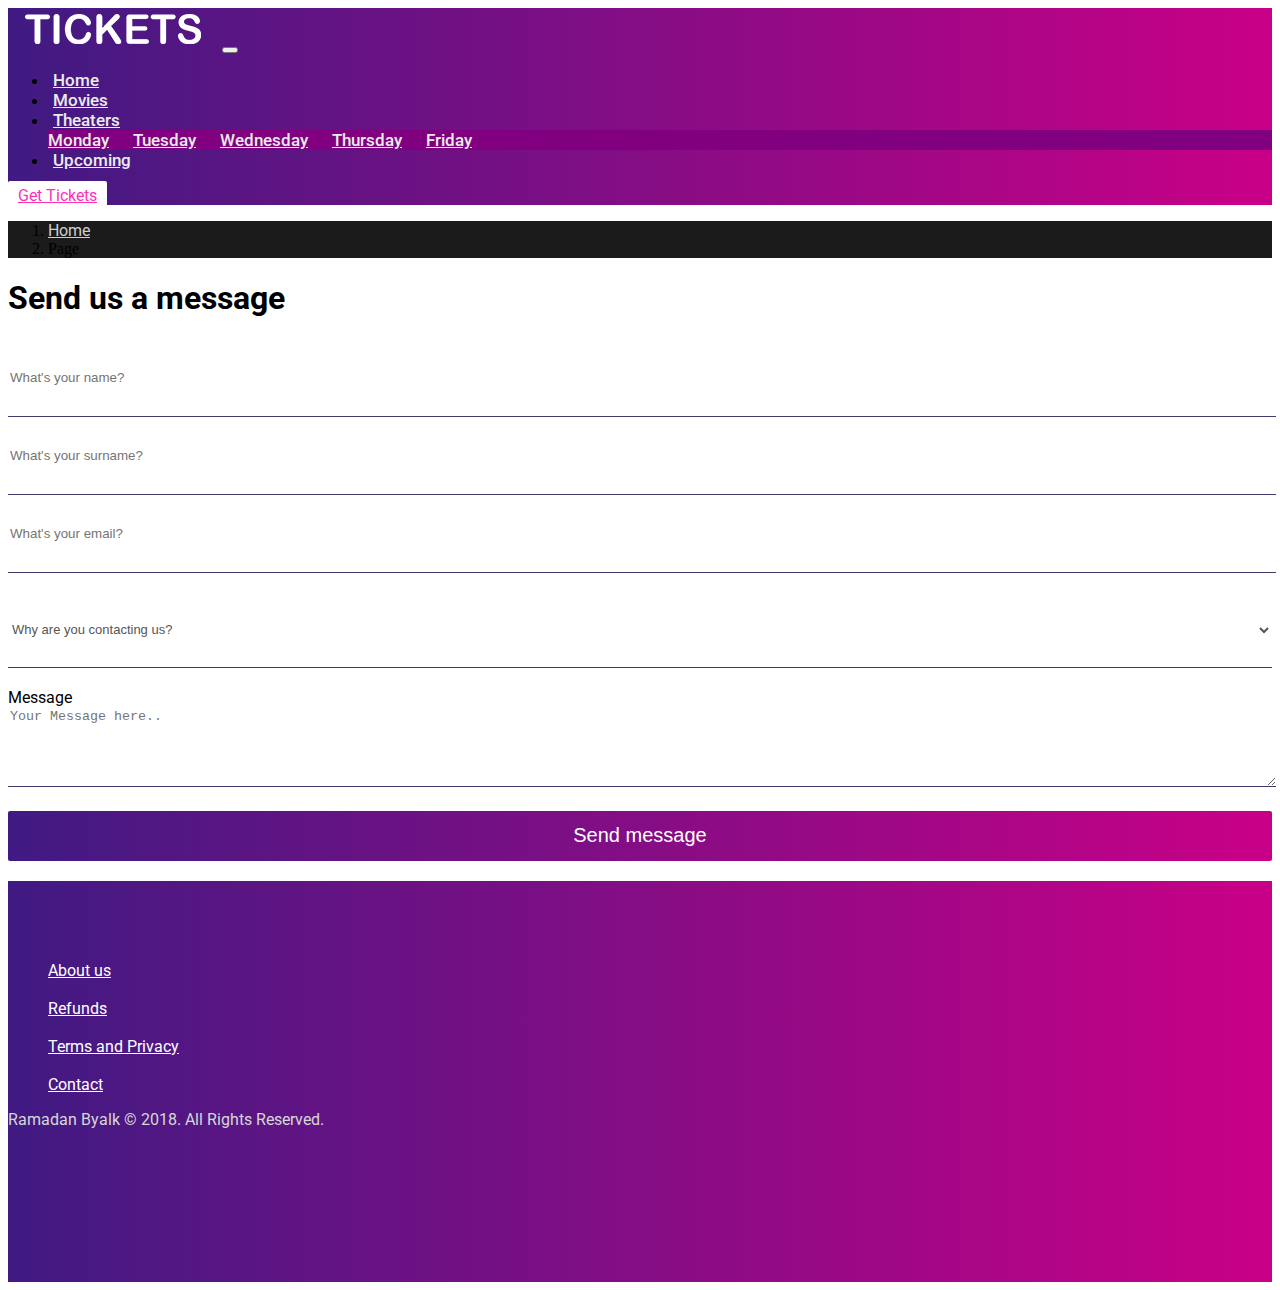
<file: contact.html>
<!DOCTYPE html>
<html lang="en">
<head>
    <meta charset="utf-8">
    <meta name="viewport" content="width=device-width, initial-scale=1, shrink-to-fit=no">
    <meta name="description" content="">
    <meta name="author" content="">
    <link rel="icon" href="img/favicon.png">

    <title>Movies - Get Booked Online</title>
    <link rel="stylesheet" href="css/main.css" type="text/css">
    <link href="https://fonts.googleapis.com/css?family=Roboto" rel="stylesheet">
    <link rel="stylesheet" href="https://use.fontawesome.com/releases/v5.0.13/css/all.css" integrity="sha384-DNOHZ68U8hZfKXOrtjWvjxusGo9WQnrNx2sqG0tfsghAvtVlRW3tvkXWZh58N9jp" crossorigin="anonymous">

    <!-- Bootstrap core CSS -->
    <link rel="stylesheet" href="https://stackpath.bootstrapcdn.com/bootstrap/4.1.0/css/bootstrap.min.css" integrity="sha384-9gVQ4dYFwwWSjIDZnLEWnxCjeSWFphJiwGPXr1jddIhOegiu1FwO5qRGvFXOdJZ4" crossorigin="anonymous">

</head>


<body>

    <nav class="navbar navbar-expand-md">
        <a class="navbar-brand" href="index.html"><img src="img/logo.png" /></a>
        <button class="navbar-toggler" type="button" data-toggle="collapse" data-target="#navbarsExampleDefault" aria-controls="navbarsExampleDefault" aria-expanded="false" aria-label="Toggle navigation"><i class="fas fa-bars"></i>
      </button>

        <div class="collapse navbar-collapse" id="navbarsExampleDefault">
            <ul class="navbar-nav mr-auto">
                <li class="nav-item">
                    <a class="nav-link" href="index.html"><i class="fas fa-home"></i> Home</a>
                </li>
                <li class="nav-item active">
                    <a class="nav-link" href="movies.html"><i class="fas fa-film"></i> Movies</a>
                </li>
                <li class="nav-item dropdown">
                    <a class="nav-link dropdown-toggle" data-toggle="dropdown" href="#" role="button" aria-haspopup="true" aria-expanded="false"><i class="fas fa-crown"></i> Theaters</a>
                    <div class="dropdown-menu">
                        <a class="dropdown-item" href="#">Monday</a>
                        <a class="dropdown-item" href="#">Tuesday</a>
                        <a class="dropdown-item" href="#">Wednesday</a>
                        <a class="dropdown-item" href="#">Thursday</a>
                        <a class="dropdown-item" href="#">Friday</a>
                    </div>
                </li>
                <li class="nav-item">
                    <a class="nav-link" href="#"><i class="fas fa-clock"></i> Upcoming</a>
                </li>
            </ul>
            <a class="nav-button" href="movies.html"><i class="fas fa-ticket-alt"></i> Get Tickets</a>
        </div>
    </nav>
    <!-- breadcrumbs -->
    <nav aria-label="breadcrumb">
        <ol class="breadcrumb">
            <li class="breadcrumb-item"><a href="#">Home</a></li>
            <li class="breadcrumb-item active" aria-current="page">Page</li>
        </ol>
    </nav>
    <!-- /breadcrumbs -->
    <div class="container">
        <div class="row">
            <div class="col-md-12 ">
                <div id="letstalk " class="col-md-12">
                    <!-- <h1>Sign Up for Free</h1> -->
                    <form action="" id="contactForm" class="form-horizontal text-center" role="form" novalidate="novalidate">
                        <h1>
                            Send us a message
                        </h1>
                        <div class="form-group ">
                            <div class="col-md-6">
                                <input type="text" name="name" class="form-control " placeholder="What's your name?">
                            </div>
                            <div class="col-md-6">
                                <input type="text" name="surname" class="form-control" placeholder="What's your surname?">
                            </div>
                            <div class="col-md-6">
                                <input type="text" name="email" class="form-control" placeholder="What's your email?">
                            </div>
                        </div>
                        <div class="form-group">
                            <div class="col-md-12">
                                <select name="enquiry-subject" id="enquiry" class="form-control" required="required" aria-required="true">
											<option value="">Why are you contacting us?</option>
											<option value="">Just to say hi</option>
											<option value="">Advertise</option>
											<option value="">Report a bug</option>
											<option value="">Request a refund</option>
                                    <option value="">Other</option>
										</select>
                            </div>
                        </div>
                        <div class="form-group">
                            <div class="col-md-12">
                                <label for="" class="">Message</label>
                                <textarea name="message" id="input" class="form-control" rows="3" placeholder="Your Message here.."></textarea>
                            </div>
                        </div>
                        <div class="form-group">
                            <button type="submit" class="button contact-submit">Send message</button>
                        </div>
                    </form>
                </div>
            </div>
        </div>
    </div>
    <!-- Footer -->
    <footer class="footer">
        <div class="container">
            <div class="row">
                <div class="col-lg-6 h-100 text-center text-lg-left my-auto">
                    <ul class="list-inline mb-2">
                        <li class="list-inline-item">
                            <a href="page.html">About us</a>
                        </li>
                        <li class="list-inline-item">&sdot;</li>
                        <li class="list-inline-item">
                            <a href="page.html">Refunds</a>
                        </li>
                        <li class="list-inline-item">&sdot;</li>
                        <li class="list-inline-item">
                            <a href="page.html">Terms and Privacy</a>
                        </li>
                        <li class="list-inline-item">&sdot;</li>
                        <li class="list-inline-item">
                            <a href="contact.html">Contact</a>
                        </li>
                    </ul>
                    <p class="small mb-4 mb-lg-0">Ramadan Byalk &copy; 2018. All Rights Reserved.</p>
                </div>
                <div class="col-lg-6 h-100 text-center text-lg-right my-auto">
                    <ul class="list-inline mb-0">
                        <li class="list-inline-item mr-3 ">
                            <a href="https://linkedin.com/in/byalk" class="footer-fb">
                  <i class="fab fa-linkedin fa-2x fa-fw"></i>
                </a>
                        </li>
                        <li class="list-inline-item mr-3">
                            <a href="#" class="footer-tw">
                  <i class="fab fa-twitter fa-2x fa-fw"></i>
                </a>
                        </li>
                        <li class="list-inline-item">
                            <a href="#" class="footer-in">
                  <i class="fab fa-instagram fa-2x fa-fw"></i>
                </a>
                        </li>
                    </ul>
                </div>
            </div>
        </div>
    </footer>
    <!-- /Footer -->
    <!-- Bootstrap core JavaScript
    ================================================== -->
    <!-- Placed at the end of the document so the pages load faster -->
    <script src="https://code.jquery.com/jquery-3.3.1.slim.min.js" integrity="sha384-q8i/X+965DzO0rT7abK41JStQIAqVgRVzpbzo5smXKp4YfRvH+8abtTE1Pi6jizo" crossorigin="anonymous"></script>
    <script src="https://cdnjs.cloudflare.com/ajax/libs/popper.js/1.14.0/umd/popper.min.js" integrity="sha384-cs/chFZiN24E4KMATLdqdvsezGxaGsi4hLGOzlXwp5UZB1LY//20VyM2taTB4QvJ" crossorigin="anonymous"></script>
    <script src="https://stackpath.bootstrapcdn.com/bootstrap/4.1.0/js/bootstrap.min.js" integrity="sha384-uefMccjFJAIv6A+rW+L4AHf99KvxDjWSu1z9VI8SKNVmz4sk7buKt/6v9KI65qnm" crossorigin="anonymous"></script>


</body>
</html>
</file>
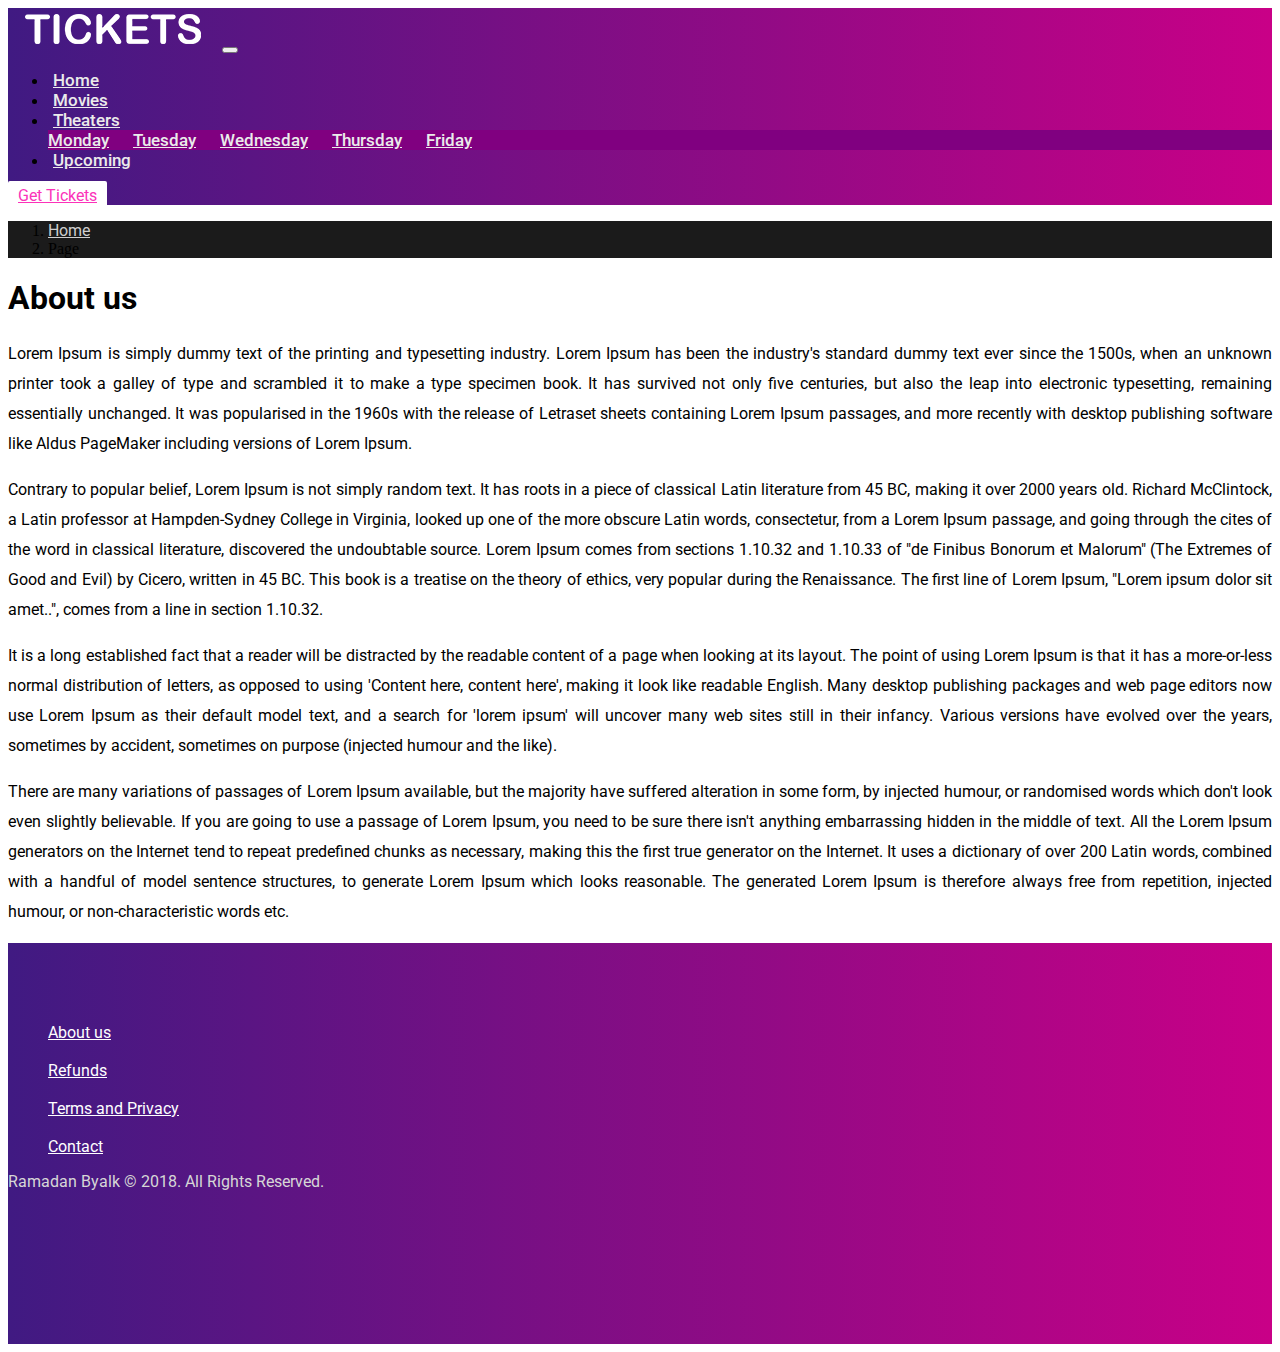
<file: page.html>
<!DOCTYPE html>
<html lang="en">
<head>
    <meta charset="utf-8">
    <meta name="viewport" content="width=device-width, initial-scale=1, shrink-to-fit=no">
    <meta name="description" content="">
    <meta name="author" content="">
    <link rel="icon" href="img/favicon.png">

    <title>Movies - Get Booked Online</title>
    <link rel="stylesheet" href="css/main.css" type="text/css">
    <link href="https://fonts.googleapis.com/css?family=Roboto" rel="stylesheet">
    <link rel="stylesheet" href="https://use.fontawesome.com/releases/v5.0.13/css/all.css" integrity="sha384-DNOHZ68U8hZfKXOrtjWvjxusGo9WQnrNx2sqG0tfsghAvtVlRW3tvkXWZh58N9jp" crossorigin="anonymous">

    <!-- Bootstrap core CSS -->
    <link rel="stylesheet" href="https://stackpath.bootstrapcdn.com/bootstrap/4.1.0/css/bootstrap.min.css" integrity="sha384-9gVQ4dYFwwWSjIDZnLEWnxCjeSWFphJiwGPXr1jddIhOegiu1FwO5qRGvFXOdJZ4" crossorigin="anonymous">

</head>


<body>

    <nav class="navbar navbar-expand-md">
        <a class="navbar-brand" href="index.html"><img src="img/logo.png" /></a>
        <button class="navbar-toggler" type="button" data-toggle="collapse" data-target="#navbarsExampleDefault" aria-controls="navbarsExampleDefault" aria-expanded="false" aria-label="Toggle navigation"><i class="fas fa-bars"></i>
      </button>

        <div class="collapse navbar-collapse" id="navbarsExampleDefault">
            <ul class="navbar-nav mr-auto">
                <li class="nav-item">
                    <a class="nav-link" href="index.html"><i class="fas fa-home"></i> Home</a>
                </li>
                <li class="nav-item active">
                    <a class="nav-link" href="#"><i class="fas fa-film"></i> Movies</a>
                </li>
                <li class="nav-item dropdown">
                    <a class="nav-link dropdown-toggle" data-toggle="dropdown" href="#" role="button" aria-haspopup="true" aria-expanded="false"><i class="fas fa-crown"></i> Theaters</a>
                    <div class="dropdown-menu">
                        <a class="dropdown-item" href="#">Monday</a>
                        <a class="dropdown-item" href="#">Tuesday</a>
                        <a class="dropdown-item" href="#">Wednesday</a>
                        <a class="dropdown-item" href="#">Thursday</a>
                        <a class="dropdown-item" href="#">Friday</a>
                    </div>
                </li>
                <li class="nav-item">
                    <a class="nav-link" href="#"><i class="fas fa-clock"></i> Upcoming</a>
                </li>
            </ul>
            <a class="nav-button" href="movies.html"><i class="fas fa-ticket-alt"></i> Get Tickets</a>
        </div>
    </nav>
    <!-- breadcrumbs -->
    <nav aria-label="breadcrumb">
        <ol class="breadcrumb">
            <li class="breadcrumb-item"><a href="#">Home</a></li>
            <li class="breadcrumb-item active" aria-current="page">Page</li>
        </ol>
    </nav>
    <!-- /breadcrumbs -->
    <div class="container">
        <h1 class="text-center">About us</h1>
        <p class="page-text text-center">Lorem Ipsum is simply dummy text of the printing and typesetting industry. Lorem Ipsum has been the industry's standard dummy text ever since the 1500s, when an unknown printer took a galley of type and scrambled it to make a type specimen book. It has survived not only five centuries, but also the leap into electronic typesetting, remaining essentially unchanged. It was popularised in the 1960s with the release of Letraset sheets containing Lorem Ipsum passages, and more recently with desktop publishing software like Aldus PageMaker including versions of Lorem Ipsum.</p>
        <p class="page-text text-center">Contrary to popular belief, Lorem Ipsum is not simply random text. It has roots in a piece of classical Latin literature from 45 BC, making it over 2000 years old. Richard McClintock, a Latin professor at Hampden-Sydney College in Virginia, looked up one of the more obscure Latin words, consectetur, from a Lorem Ipsum passage, and going through the cites of the word in classical literature, discovered the undoubtable source. Lorem Ipsum comes from sections 1.10.32 and 1.10.33 of "de Finibus Bonorum et Malorum" (The Extremes of Good and Evil) by Cicero, written in 45 BC. This book is a treatise on the theory of ethics, very popular during the Renaissance. The first line of Lorem Ipsum, "Lorem ipsum dolor sit amet..", comes from a line in section 1.10.32.</p>
        <p class="page-text text-center">It is a long established fact that a reader will be distracted by the readable content of a page when looking at its layout. The point of using Lorem Ipsum is that it has a more-or-less normal distribution of letters, as opposed to using 'Content here, content here', making it look like readable English. Many desktop publishing packages and web page editors now use Lorem Ipsum as their default model text, and a search for 'lorem ipsum' will uncover many web sites still in their infancy. Various versions have evolved over the years, sometimes by accident, sometimes on purpose (injected humour and the like).</p>
        <p class="page-text text-center">There are many variations of passages of Lorem Ipsum available, but the majority have suffered alteration in some form, by injected humour, or randomised words which don't look even slightly believable. If you are going to use a passage of Lorem Ipsum, you need to be sure there isn't anything embarrassing hidden in the middle of text. All the Lorem Ipsum generators on the Internet tend to repeat predefined chunks as necessary, making this the first true generator on the Internet. It uses a dictionary of over 200 Latin words, combined with a handful of model sentence structures, to generate Lorem Ipsum which looks reasonable. The generated Lorem Ipsum is therefore always free from repetition, injected humour, or non-characteristic words etc.</p>
    </div>
    <!-- Footer -->
    <footer class="footer">
        <div class="container">
            <div class="row">
                <div class="col-lg-6 h-100 text-center text-lg-left my-auto">
                    <ul class="list-inline mb-2">
                        <li class="list-inline-item">
                            <a href="page.html">About us</a>
                        </li>
                        <li class="list-inline-item">&sdot;</li>
                        <li class="list-inline-item">
                            <a href="page.html">Refunds</a>
                        </li>
                        <li class="list-inline-item">&sdot;</li>
                        <li class="list-inline-item">
                            <a href="page.html">Terms and Privacy</a>
                        </li>
                        <li class="list-inline-item">&sdot;</li>
                        <li class="list-inline-item">
                            <a href="contact.html">Contact</a>
                        </li>
                    </ul>
                    <p class="small mb-4 mb-lg-0">Ramadan Byalk &copy; 2018. All Rights Reserved.</p>
                </div>
                <div class="col-lg-6 h-100 text-center text-lg-right my-auto">
                    <ul class="list-inline mb-0">
                        <li class="list-inline-item mr-3 ">
                            <a href="https://linkedin.com/in/byalk" class="footer-fb">
                  <i class="fab fa-linkedin fa-2x fa-fw"></i>
                </a>
                        </li>
                        <li class="list-inline-item mr-3">
                            <a href="#" class="footer-tw">
                  <i class="fab fa-twitter fa-2x fa-fw"></i>
                </a>
                        </li>
                        <li class="list-inline-item">
                            <a href="#" class="footer-in">
                  <i class="fab fa-instagram fa-2x fa-fw"></i>
                </a>
                        </li>
                    </ul>
                </div>
            </div>
        </div>
    </footer>
    <!-- /Footer -->
    <!-- Bootstrap core JavaScript
    ================================================== -->
    <!-- Placed at the end of the document so the pages load faster -->
    <script src="https://code.jquery.com/jquery-3.3.1.slim.min.js" integrity="sha384-q8i/X+965DzO0rT7abK41JStQIAqVgRVzpbzo5smXKp4YfRvH+8abtTE1Pi6jizo" crossorigin="anonymous"></script>
    <script src="https://cdnjs.cloudflare.com/ajax/libs/popper.js/1.14.0/umd/popper.min.js" integrity="sha384-cs/chFZiN24E4KMATLdqdvsezGxaGsi4hLGOzlXwp5UZB1LY//20VyM2taTB4QvJ" crossorigin="anonymous"></script>
    <script src="https://stackpath.bootstrapcdn.com/bootstrap/4.1.0/js/bootstrap.min.js" integrity="sha384-uefMccjFJAIv6A+rW+L4AHf99KvxDjWSu1z9VI8SKNVmz4sk7buKt/6v9KI65qnm" crossorigin="anonymous"></script>


</body>
</html>
</file>
<file: css/main.css>
body {
    background: #fff;
}

.container {
    font-family: 'Roboto', sans-serif;
}

/* begin navbar */

nav {
    background: rgb(64, 26, 130);
    background: linear-gradient(90deg, rgba(64, 26, 130, 1) 0%, rgba(201, 0, 135, 1) 100%);
}

.nav-item a {
    font-family: 'Roboto', sans-serif;
    font-weight: 500;
    font-size: 17px;
    color: #ebebeb;
    margin-right: 20px
}

.nav-item a i {
    margin-right: 5px
}

.nav-item a:hover {
    color: #fb32b9;
}

.navbar-toggler {
    color: #fff;
}

.nav-button {
    border-radius: 2px;
    background: #fff;
    padding: 5px 10px 5px;
    color: #fb32b9;
    font-family: 'Roboto', sans-serif;
    transition: all 0.4s;
}

.nav-button:hover {
    background: #fb32b9;
    color: #fff;
    text-decoration: none;
    transition: all 0.4s;
}

.nav-item .dropdown-menu {
    background: purple;
}
/* end navbar */

/* start main */

.container .alert {
    background: rgb(64, 26, 130);
    background: linear-gradient(90deg, rgba(64, 26, 130, 1) 0%, rgba(201, 0, 135, 1) 100%);
}

.alert-primary {
    color: #d8d8d8 !important;
    text-align: center;
    font-family: 'Roboto', sans-serif;
}

.features-icons {

    padding-top: 7rem;
    padding-bottom: 7rem;
}

.features-icons .features-icons-item {
    max-width: 20rem;
    font-family: 'Roboto', sans-serif;
    color: #111;
}

.features-icons .features-icons-item .features-icons-icon {
    height: 7rem;
}

.features-icons .features-icons-item .features-icons-icon i {
    font-size: 4.5rem;
    transition: all 0.2s;
}

.features-icons .features-icons-item:hover .features-icons-icon i {
    font-size: 5rem;
    transition: all 0.2s;
}

.fancy-underline {
    border-bottom: 2px solid transparent;
    border-image: linear-gradient(to right, #ebb431 0%, #c90087 100%);
    border-image-slice: 1;
}

.main-icons {
    color: rgb(64, 26, 130);
}

.store-download {
    background: rgb(64, 26, 130);
    background: linear-gradient(90deg, rgba(64, 26, 130, 1) 0%, rgba(201, 0, 135, 1) 100%);
}

section.download {
    position: relative;
    padding: 150px 0;
}

section.download h2 {
    font-family: 'Roboto', sans-serif;
    color: #d8d8d8;
    font-weight: 600;
    font-size: 50px;
    margin-top: 0;
}

section.download p {
    font-family: 'Roboto', sans-serif;
    margin-top: 10px;
    color: #d8d8d8;
}

section.download .badges .badge-link {
    display: block;
    margin-bottom: 25px;
}

section.download .badges .badge-link:last-child {
    margin-bottom: 0;
}

section.download .badges .badge-link img {
    height: 60px;
}

@media (min-width: 768px) {
    section.download .badges .badge-link {
        display: inline-block;
        margin-bottom: 0;
    }
}

@media (min-width: 768px) {
    section.download h2 {
        font-size: 70px;
    }
}

section.get-started {
    position: relative;
    font-family: 'Roboto', sans-serif;
    padding: 250px 0;
    background-image: url("https://image.tmdb.org/t/p/original/wrqUiMXttHE4UBFMhLHlN601MZh.jpg");
    background-position: center;
    -webkit-background-size: cover;
    -moz-background-size: cover;
    -o-background-size: cover;
    background-size: cover;
}

section.get-started .get-started-content {
    position: relative;
    z-index: 1;
}

section.get-started .get-started-content h2 {
    font-size: 50px;
    max-width: 700px;
    margin-top: 0;
    margin-bottom: 25px;
    color: #d8d8d8;
    opacity: 0.9;
}

@media (min-width: 768px) {
    section.get-started .get-started-content h2 {
        font-size: 65px;
    }
}

section.get-started .overlay {
    position: absolute;
    top: 0;
    left: 0;
    width: 100%;
    height: 100%;
    background-color: rgba(0, 0, 0, 0.5);
}

.browsing-button {
    padding: 15px 20px 15px;
    border-radius: 25px;
    background: rgb(64, 26, 130);
    background: linear-gradient(90deg, rgba(64, 26, 130, 1) 0%, rgba(201, 0, 135, 1) 100%);
    font-family: 'Roboto', sans-serif;
    color: #d8d8d8;
    font-size: 17px;
}

.browsing-button:hover {
    text-decoration: none;
    background: rgb(64, 26, 130);
    background: linear-gradient(90deg, rgba(201, 0, 135, 1) 0%, rgba(64, 26, 130, 1) 100%);
    color: #d8d8d8;
}

.newsletter {
    font-family: 'Roboto', sans-serif;
    position: relative;
    background-color: #343a40;
    background: url("../img/newsletter-bg.jpg") no-repeat center center;
    -webkit-background-size: cover;
    -moz-background-size: cover;
    -o-background-size: cover;
    background-size: cover;
    padding-top: 7rem;
    padding-bottom: 7rem;
}

.newsletter .overlay {
    position: absolute;
    background-color: #212529;
    height: 100%;
    width: 100%;
    top: 0;
    left: 0;
    opacity: 0.3;
}

nav .breadcrumb {
    border-radius: 0;
    background: #1b1b1b;
}

.breadcrumb-item a {
    font-family: 'Roboto', sans-serif;
    color: #cfcfcf;
}

.breadcrumb-item a:hover {
    color: #c90087;
    text-decoration: none;
}

.list {
    display: block;
    background-color: rgba(255, 255, 255, .8);
    box-shadow: 0 1px 3px rgba(0, 0, 0, .12), 0 1px 2px rgba(0, 0, 0, .24);
    border-radius: 2px;
    transition: all .2s ease-in-out;
    margin-top: 40px;
}

.list-header {
    display: block;
    float: left;
    width: 35%;
    overflow: hidden;
    position: relative;
    border-radius: 2px 0 0 2px;
}

.list-header img {
    width: 100%;
}

.list-header .list-header-image:after {
    display: block;
    content: '';
    background-color: rgba(0, 0, 0, .4);
    position: absolute;
    top: 100%;
    left: 100%;
    width: 100px;
    height: 100px;
    box-shadow: 0 0 200px 100px rgba(0, 0, 0, .58);
    z-index: 1;
    -ms-transform: rotate(45deg);
    -webkit-transform: rotate(45deg);
    transform: rotate(45deg);
    opacity: 0;
    filter: alpha(opacity=0);
    transition: all .8s;
    -moz-transition: all .8s;
    -webkit-transition: all .8s;
    -o-transition: all .8s;
}

.list-content {
    display: block;
    margin-left: 35%;
    padding: 15px;
    position: relative;
    font-family: 'Roboto', sans-serif;
}

.list-meta {
    display: block;
    margin-bottom: 16px;
    font-size: 13px;
    line-height: 100%;
}

.list-meta .list-meta-item {
    display: inline-block;
    margin-right: 18px;
    color: #9A9A9A;
}

.list:after {
    display: block;
    clear: both;
    content: '';
}

.list:hover {
    box-shadow: 0 10px 20px rgba(0, 0, 0, .19), 0 6px 6px rgba(0, 0, 0, .23);
}



@media only screen and (max-width: 991px) {
    .list-header {
        display: block;
        width: 100%;
        padding: 0;
        border-radius: 0;
    }

    .list-content {
        display: block;
        width: 100%;
        margin-left: 0;
        padding: 15px;
        clear: both;
    }
}

.text-black {
    font-family: 'Roboto', sans-serif;
    color: purple;
}

.text-black:hover {
    color: #c90087;
    text-decoration: none;
}

.movie_card {
    background: rgb(64, 26, 130);
    background: linear-gradient(90deg, rgba(64, 26, 130, 1) 0%, rgba(201, 0, 135, 1) 100%);
    background-image: url('https://image.tmdb.org/t/p/original/w4XWDm9xsarp0aVxnoDDeRl7HFY.jpg');
    position: relative;
    display: block;
    width: 1200px;
    height: 450px;
    margin: 100px auto;
    overflow: hidden;
    border-radius: 10px;
    transition: all 0.4s;
}

.movie_card:hover {
    transform: scale(1.02);
    transition: all 0.4s;
}

.info_section {
    position: relative;
    width: 100%;
    height: 100%;
    background-blend-mode: multiply;
    z-index: 2;
    border-radius: 10px;
}

.movie_header {
    position: relative;
    padding: 25px;
    height: 40%;
}

.movie_header h1 {
    font-family: 'Roboto', sans-serif;
    color: #fff;
}

.movie_header .minutes {
    font-family: 'Roboto', sans-serif;
    display: inline-block;
    margin-top: 10px;
    color: #fff;
    padding: 5px;
    border-radius: 5px;
    border: 1px solid rgba(255, 255, 255, 0.13);
}

.movie_header .type {
    font-family: 'Roboto', sans-serif;
    display: inline-block;
    color: #cee4fd;
    margin-left: 10px;
}

.movie_header .movie-poster {
    position: relative;
    float: left;
    margin-right: 20px;
    height: 120px;
    box-shadow: 0 0 20px -10px rgba(0, 0, 0, 0.5);
}

.movie_desc {
    font-family: 'Roboto', sans-serif;
    padding: 25px;
    height: 50%;
}

.movie_desc .text {
    margin-top: -30px;
    color: #cfd6e1;
}

.trailer {
    background: transparent;
    color: #fff !important;
    border: 1px solid purple;
    padding: 10px 20px 10px;
    border-radius: 4px;
    margin-left: 25px;
    font-family: 'Roboto', sans-serif;
}

.trailer:hover {
    text-decoration: none;
    background: purple;
    color: #fff !important;
}

.buy-ticket {
    background: purple;
    color: #fff !important;
    padding: 10px 20px 10px;
    border-radius: 4px;
    margin-left: 25px;
    font-family: 'Roboto', sans-serif;
}

.buy-ticket:hover {
    text-decoration: none;
    background: #fff;
    color: purple !important;
}

.movie-buttons {
    margin-bottom: -50px;
}

.movie-buttons button {
    font-family: 'Roboto', sans-serif;
    margin-left: 20px;
    margin-right: 20px;
    margin-top: 10px
}

.btn-recommend {
    background: #c90087;
    color: #fff;
}

.btn-recommend:hover {
    background: #e52da9;
}

.btn-watchlist {
    background: #3d60d3;
    color: #fff;
}

.btn-watchlist:hover {
    background: #6282eb;
}

.btn-unlike {
    background: #f31750;
    color: #fff;
}

.btn-unlike:hover {
    background: #f4416f;
}

@media screen and (min-width: 768px) {
    .movie_header {
        width: 60%;
    }

    .movie_desc {
        width: 50%;
    }

    .info_section {
        background: linear-gradient(to right, #0d0d0c 50%, transparent 100%);
    }

    .blur_back {
        width: 80%;
        background-position: -100% 10% !important;
    }
}

@media screen and (max-width: 768px) {
    .movie_card {
        width: 95%;
        margin: 70px auto;
        min-height: 350px;
        height: auto;
    }
    
    .trailer,
    .buy-ticket {
        margin-left: 0;
        margin-top: 10px;
        margin-bottom: 0px;
    }

    .blur_back {
        width: 100%;
        background-position: 50% 50% !important;
    }

    .movie_header {
        width: 100%;
        margin-top: 85px;
    }

    .movie_desc {
        width: 100%;
    }

    .info_section {
        background: linear-gradient(to top, rgb(20, 20, 19) 50%, transparent 100%);
        display: inline-grid;
    }
}

.container .page-text {
    text-align: justify !important;
    line-height: 30px;
}

div#letstalk {
	padding: 15px 60px;
	background: transparent;
	max-width: 800px;
	border: 1px solid #E8ECEC;
	border-radius: 4px;
	box-shadow: 0 4px 10px 4px rgba(176, 195, 210, 0.3); 
}

.form-group {
	margin-bottom: 20px !important;
}
form select, .form_custom select {
    padding: 0px !important;
    font-size: 13px;
}

.form-control {
    width: 100%;
    height: 75px;
    color: #555;
    border: none !important;
    background-color: transparent;
    border-bottom: 1px solid #423A6B !important;
}

.contact-submit {
   background: rgb(64, 26, 130);
    background: linear-gradient(90deg, rgba(64, 26, 130, 1) 0%, rgba(201, 0, 135, 1) 100%);
    border: none;
    border-radius: 2px;
    width: 100%;
    height: 50px;
    color: #fff;
    font-size: 20px;
}

.contact-submit:hover {
    cursor: pointer;
    opacity: 0.8;
}

.footer-fb:hover {
    color: #3B5998 !important;
    border: none !important;
}

.footer-tw:hover {
    color: #08a0e9 !important;
    border: none !important;
}

.footer-in:hover {
    color: #DD2A7B !important;
    border: none !important;
}

footer.footer {
    padding-top: 4rem;
    padding-bottom: 4rem;
}

.footer a {
    font-family: 'Roboto', sans-serif;
    color: #fff
}

.footer p {
    color: #d6d6d6;
    font-family: 'Roboto', sans-serif;
}

.footer a:hover {
    color: #fff;
    border-bottom: 2px solid transparent;
    border-image: linear-gradient(to right, #ebb431 0%, #c90087 100%);
    border-image-slice: 1;
    text-decoration: none;
}

.footer {
    background: rgb(64, 26, 130);
    background: linear-gradient(90deg, rgba(64, 26, 130, 1) 0%, rgba(201, 0, 135, 1) 100%);
    color: transparent;
}
</file>
